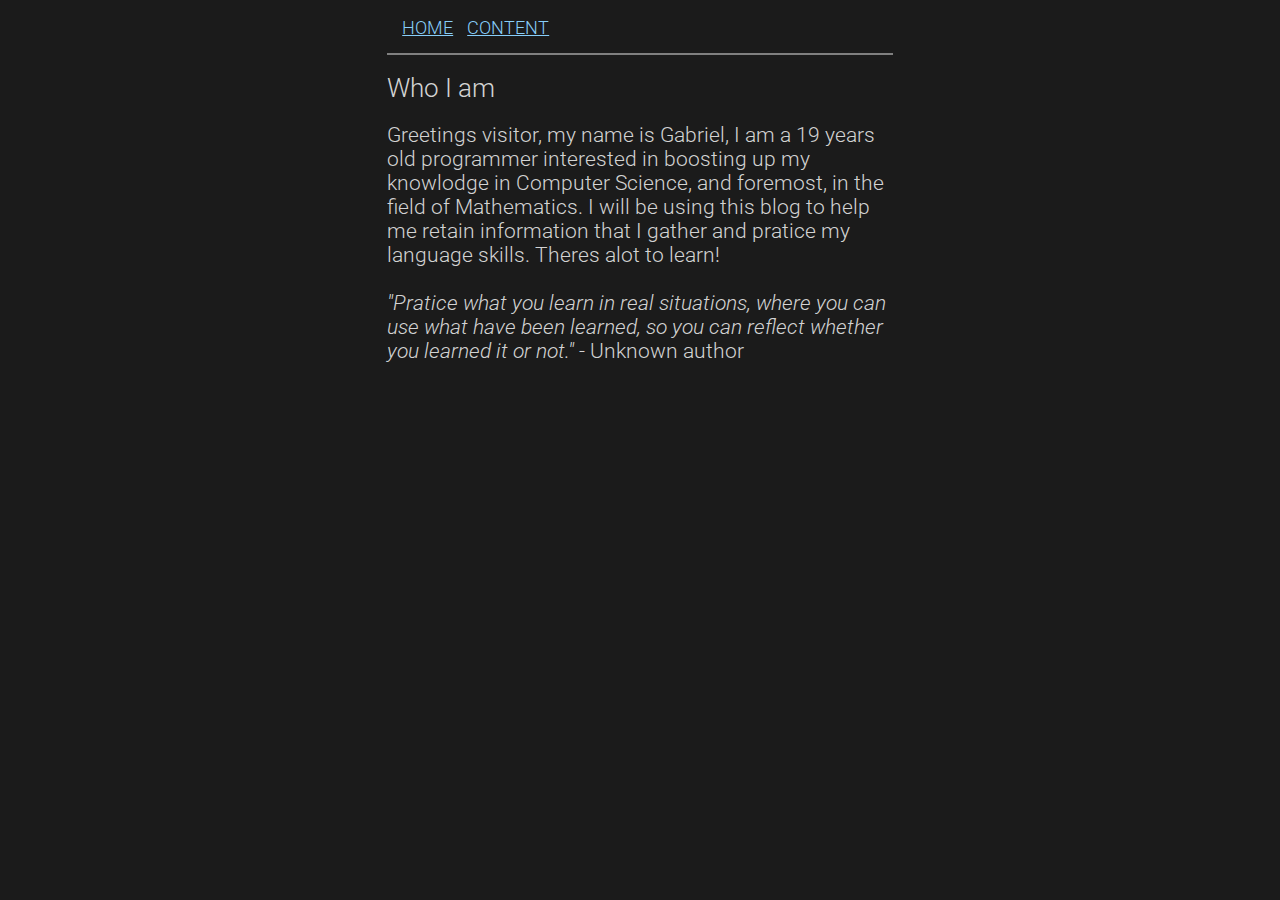
<file: index.html>
<!DOCTYPE html>
<html>
<head>
    <title>math4fun - A journey in learning programming and mathematics</title>
    <link rel="stylesheet" type="text/css" href="style.css">
    <link rel="preconnect" href="https://fonts.googleapis.com">
    <link rel="preconnect" href="https://fonts.gstatic.com" crossorigin>
    <link href="https://fonts.googleapis.com/css2?family=Roboto:ital,wght@0,100;0,300;0,400;0,500;0,700;0,900;1,100;1,300;1,400;1,500;1,700;1,900&display=swap" rel="stylesheet">
</head>
<body>
    <div class="text-content">
        <div class="navbar">
            <a href="index.html">HOME</a>
            <a href="content.html">CONTENT</a>
        </div>
        <hr>
        <div class="about">
            <h1>Who I am</h1>
            <p>
                Greetings visitor, my name is Gabriel, I am a 19 years old programmer interested in boosting up my knowlodge in Computer Science, and foremost, in the field of Mathematics.
                I will be using this blog to help me retain information that I gather and pratice my language skills. Theres alot to learn!
                <br>
                <br>
                <cite>"Pratice what you learn in real situations, where you can use what have been learned, so you can reflect whether you learned it or not."</cite> - Unknown author
            </p>
        </div>
    </div>
</body>
</html>
</file>
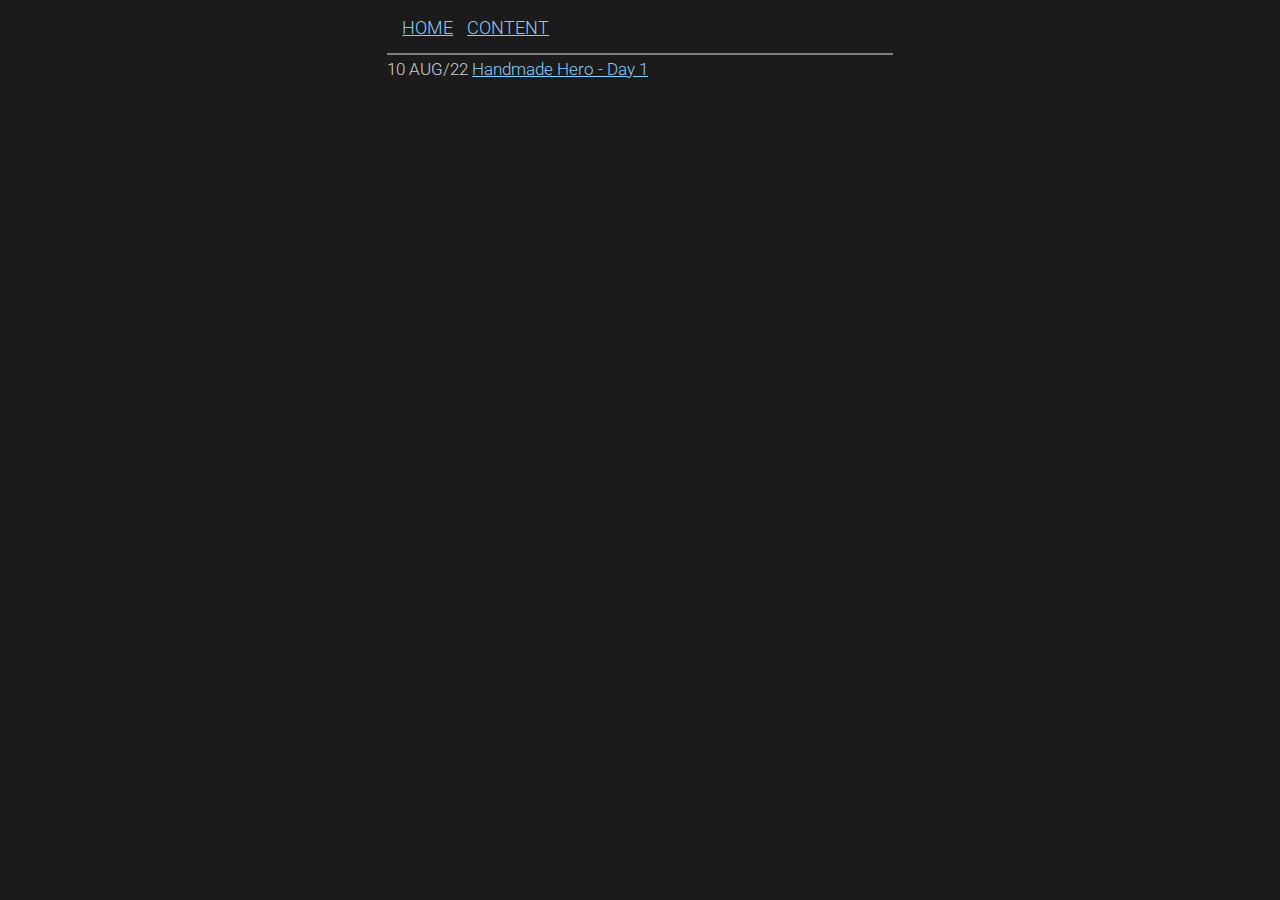
<file: content.html>
<!DOCTYPE html>
<html>
<head>
    <title>math4fun - A journey in learning programming and mathematics</title>
    <link rel="stylesheet" type="text/css" href="style.css">
    <link rel="preconnect" href="https://fonts.googleapis.com">
    <link rel="preconnect" href="https://fonts.gstatic.com" crossorigin>
    <link href="https://fonts.googleapis.com/css2?family=Roboto:ital,wght@0,100;0,300;0,400;0,500;0,700;0,900;1,100;1,300;1,400;1,500;1,700;1,900&display=swap" rel="stylesheet">
</head>
<body>
    <div class="text-content">
        <div class="navbar">
            <a href="index.html">HOME</a>
            <a href="content.html">CONTENT</a>
        </div>
        <hr>
        <div class="historic">
            10 AUG/22
            <a href="content/hmh_day_1.html">Handmade Hero - Day 1</a>
        </div>
    </div>
</body>
</html>
</file>
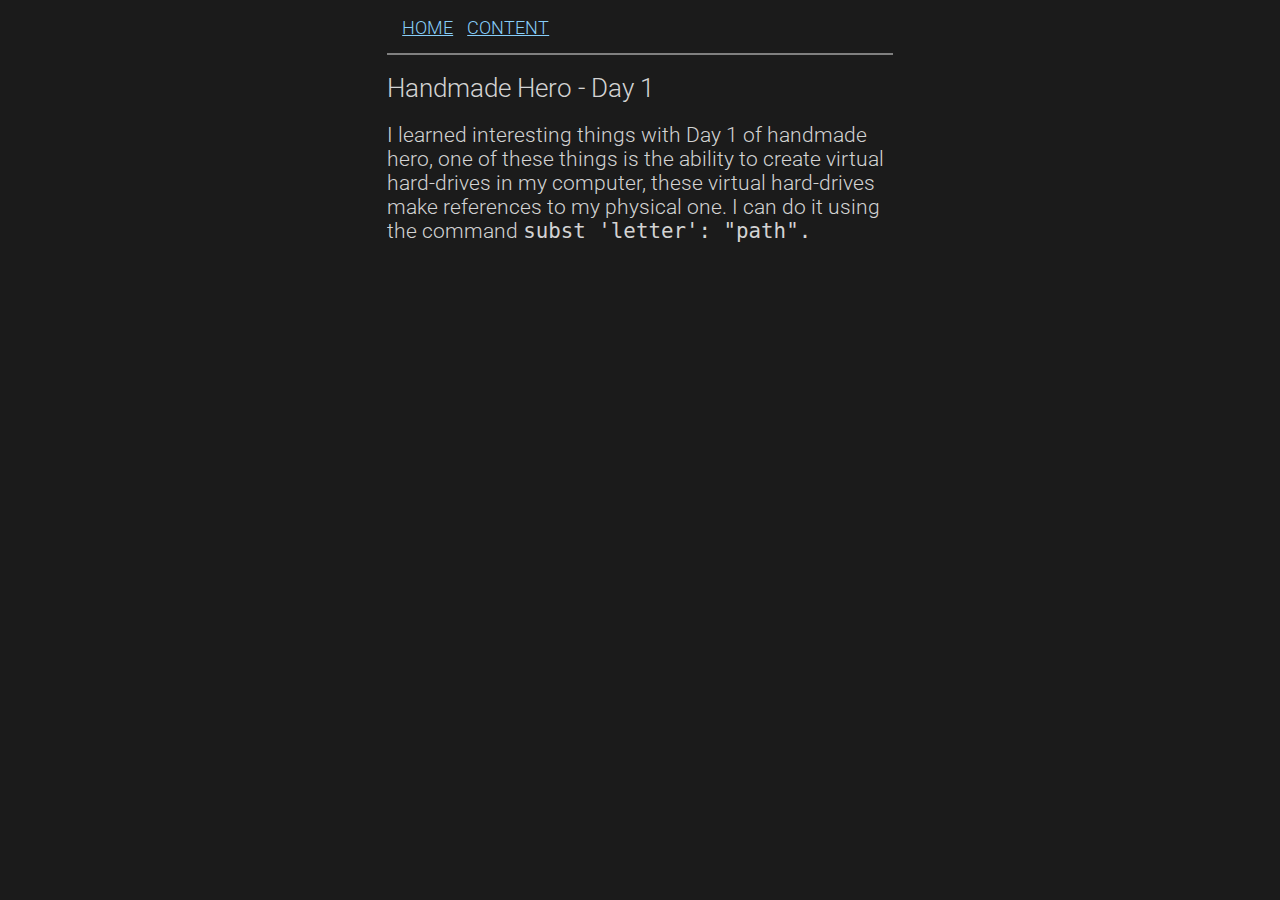
<file: hmh_day_1.html>
<!DOCTYPE html>
<html>
<head>
    <title>math4fun - A journey in learning programming and mathematics</title>
    <link rel="stylesheet" type="text/css" href="../style.css">
    <link rel="preconnect" href="https://fonts.googleapis.com">
    <link rel="preconnect" href="https://fonts.gstatic.com" crossorigin>
    <link href="https://fonts.googleapis.com/css2?family=Roboto:ital,wght@0,100;0,300;0,400;0,500;0,700;0,900;1,100;1,300;1,400;1,500;1,700;1,900&display=swap" rel="stylesheet">
</head>
<body>
    <div class="text-content">
        <div class="navbar">
            <a href="../index.html">HOME</a>
            <a href="../content.html">CONTENT</a>
        </div>
        <hr>
        <h1>Handmade Hero - Day 1</h1>
        <p>
            I learned interesting things with Day 1 of handmade hero, one of these things is the ability
            to create virtual hard-drives in my computer, these virtual hard-drives make references
            to my physical one. I can do it using the command <code>subst 'letter': "path".</code>
            <br>
            <br>
        </p>
    </div>
</body>
</html>
</file>
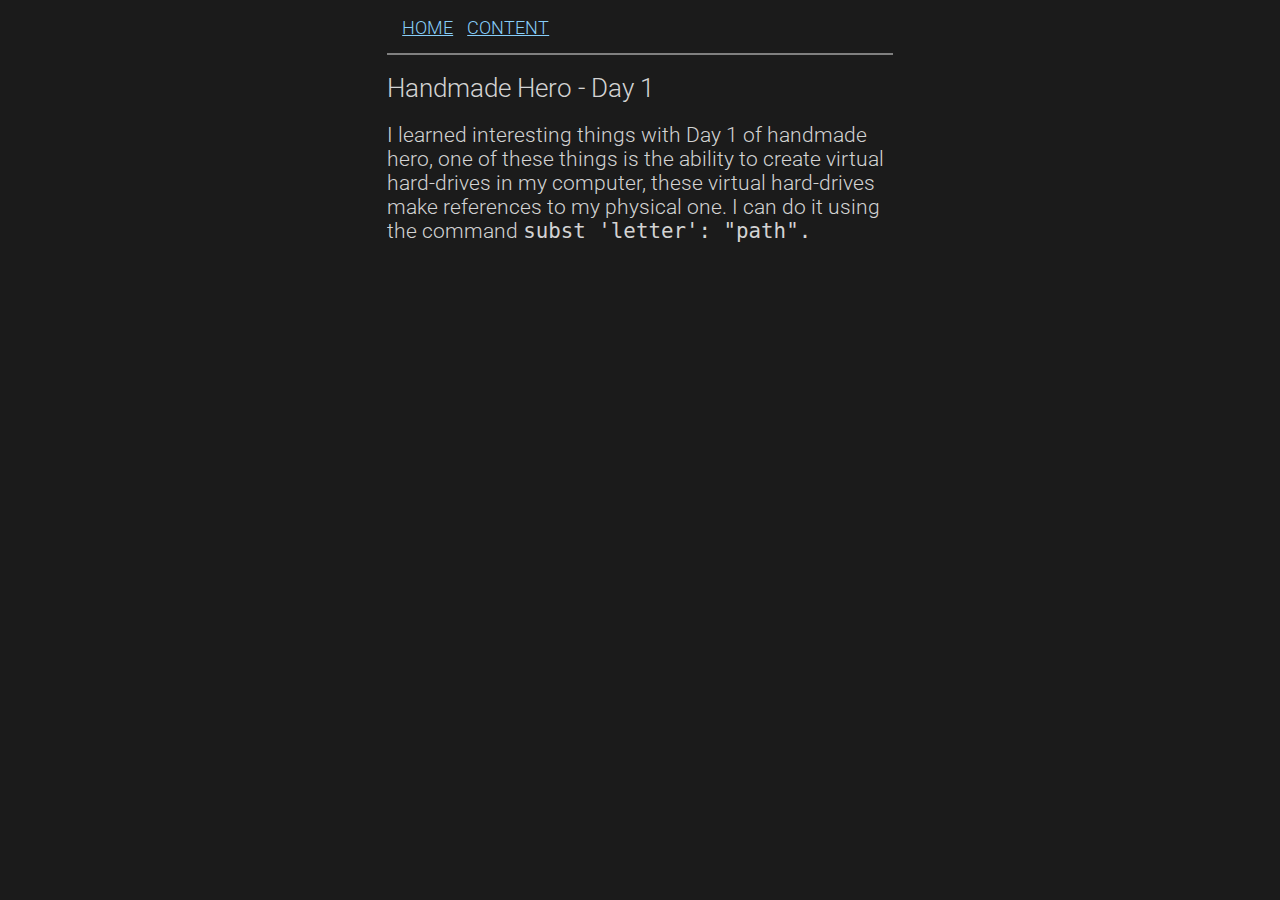
<file: content/hmh_day_1.html>
<!DOCTYPE html>
<html>
<head>
    <title>math4fun - A journey in learning programming and mathematics</title>
    <link rel="stylesheet" type="text/css" href="../style.css">
    <link rel="preconnect" href="https://fonts.googleapis.com">
    <link rel="preconnect" href="https://fonts.gstatic.com" crossorigin>
    <link href="https://fonts.googleapis.com/css2?family=Roboto:ital,wght@0,100;0,300;0,400;0,500;0,700;0,900;1,100;1,300;1,400;1,500;1,700;1,900&display=swap" rel="stylesheet">
</head>
<body>
    <div class="text-content">
        <div class="navbar">
            <a href="../index.html">HOME</a>
            <a href="../content.html">CONTENT</a>
        </div>
        <hr>
        <h1>Handmade Hero - Day 1</h1>
        <p>
            I learned interesting things with Day 1 of handmade hero, one of these things is the ability
            to create virtual hard-drives in my computer, these virtual hard-drives make references
            to my physical one. I can do it using the command <code>subst 'letter': "path".</code>
            <br>
            <br>
        </p>
    </div>
</body>
</html>
</file>
<file: style.css>
html{
    color: lightgrey;
    background-color: rgb(27, 27, 27);
    font-size: 65%;
    font-family: 'Roboto';
    font-weight: 300;
}

hr{
    border: 1px solid grey;
}

.text-content{
    margin: 0 auto;
    max-width: 40%;
}


/*  NAVBAR  */
.navbar{
    padding: 10px;
    font-size: 1.7rem;
}

.navbar a {
    padding: 5px;
}


h1{
    font-size: 2.5rem;
    font-weight: 300;
}
p{
    font-size: 2rem;
}

.historic{
    font-size: 1.6rem;
}

a{
    color: lightskyblue;
}

.output {
    overflow: scroll;
    margin: 1rem 0;
    height: 200px;
  }
</file>
